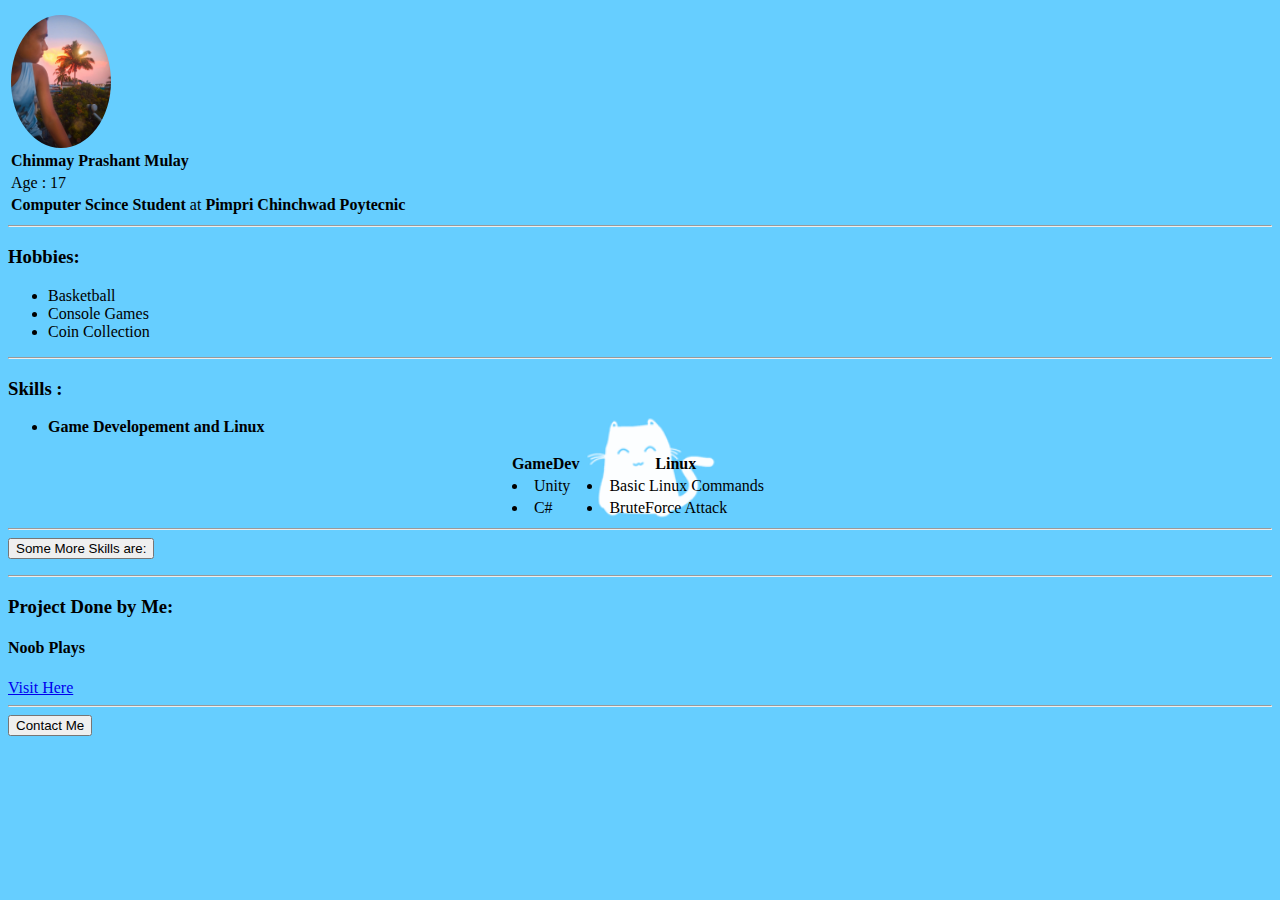
<file: index.html>
<!DOCTYPE>
<html>
<head>
<script>var clicky_site_ids = clicky_site_ids || []; clicky_site_ids.push(101275452);</script>
<script async src="//static.getclicky.com/js"></script>

 <title> Chinmay </title>
<style>
img{
     border-radius : 100%;
     text-align:center;
    }
table{
       align:right;
     }
 body{
background-image:url('simple-wallpaper-gif-6.gif');
background-position: center;
background-size: cover;
}
</style>
</head>
<body>
<div>
<table>
<th>
</th>
<th> </th>
<tr>
<td><img src="IMG-20200604-WA0006.jpg" alt="Avtar" style="width:100px" class="center" ></td>
</tr>
<tr>
<td><b>Chinmay Prashant Mulay</td>
</tr>
<tr>
<td>Age : 17</td>
</tr>
 </tr>
<tr>
<td><b>Computer Scince Student</b> at <b>Pimpri Chinchwad Poytecnic</b></td>
</tr>
</div>
</table>

<hr>
<div>
 <h3> Hobbies: </h3>
<ul>
<li>Basketball</li>
<li>Console Games</li>
<li>Coin Collection</li>
</ul>
</div>
<hr>
<div>
<h3>Skills :</h3><ul>
<li>
<b>Game Developement and Linux</b>
</ul>
<table align="center">
<tr>
<th><b>GameDev</b></th>
<th>                 </th>
<th><b>Linux</b></th>
</tr>
<tr><ul>
<td><li>Unity</td>
<td> </td>
<td><li>Basic Linux Commands</td>
</ul>
</tr>
<tr><ul>
<td><li>C#</td>
<td> </td>
<td><li>BruteForce Attack<td>
</ul>
</tr>
</table>
</div>
<hr>
<div>
<form action="web2.html">
    <input type="submit" value="Some More Skills are:" />
</form>
</div>
<hr>
<div>
<h3>Project Done by Me:</h3>
<h4>Noob Plays</h4>
 <a href="https://ra-one.itch.io/noob-plays?secret=hN8zD4YIRx3svQOdBd85lHw5M">Visit Here</a>
<hr>
<div>
<form action="Contact.html">
    <input type="submit" value="Contact Me" />
</form>
</html>
</file>
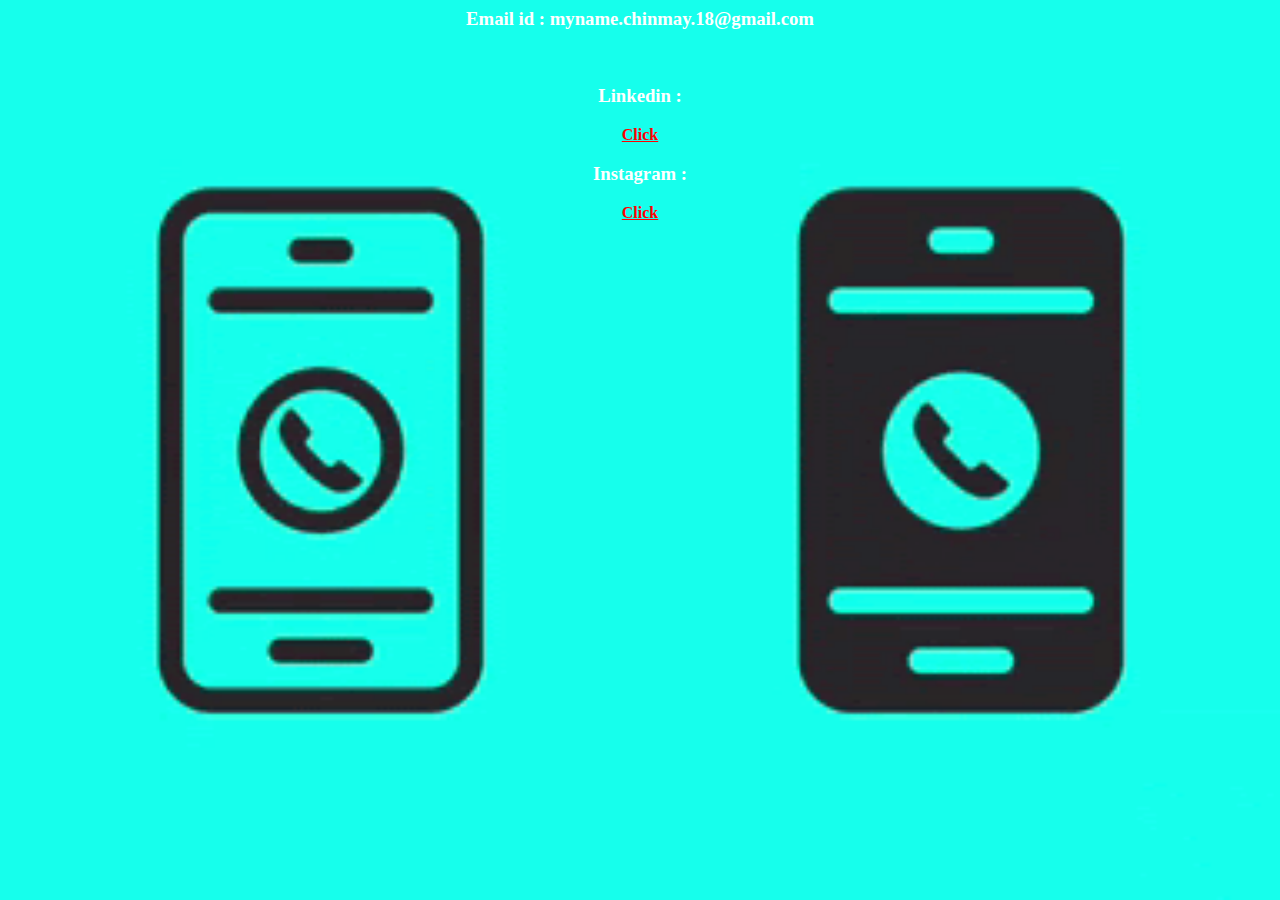
<file: Contact.html>
<html>
<head>
<title>
Contact
</title>
  <style>
    div{text-align: center;}
    body{
background-image:url('unnamed.gif');
background-position: center;
background-size: cover;
}
    h3{ color:white;}
    a{color:red;}
  </style>
</head>
<body style="background-color:	#DC143C;">
    <div>
<h3 style="color:white">Email id : myname.chinmay.18@gmail.com</h3>
<br>
<h3 style="color:white"> Linkedin : </h3>
      <a href = "https://www.linkedin.com/in/chinmay-mulay-aa98801a7/ "><b>Click</b></a>
<h3 style="color:white">Instagram :</h3>
      <a href =https://www.instagram.com/c_in_mulay/><b>Click</b></a>
</div>
</body>
</html>
</file>
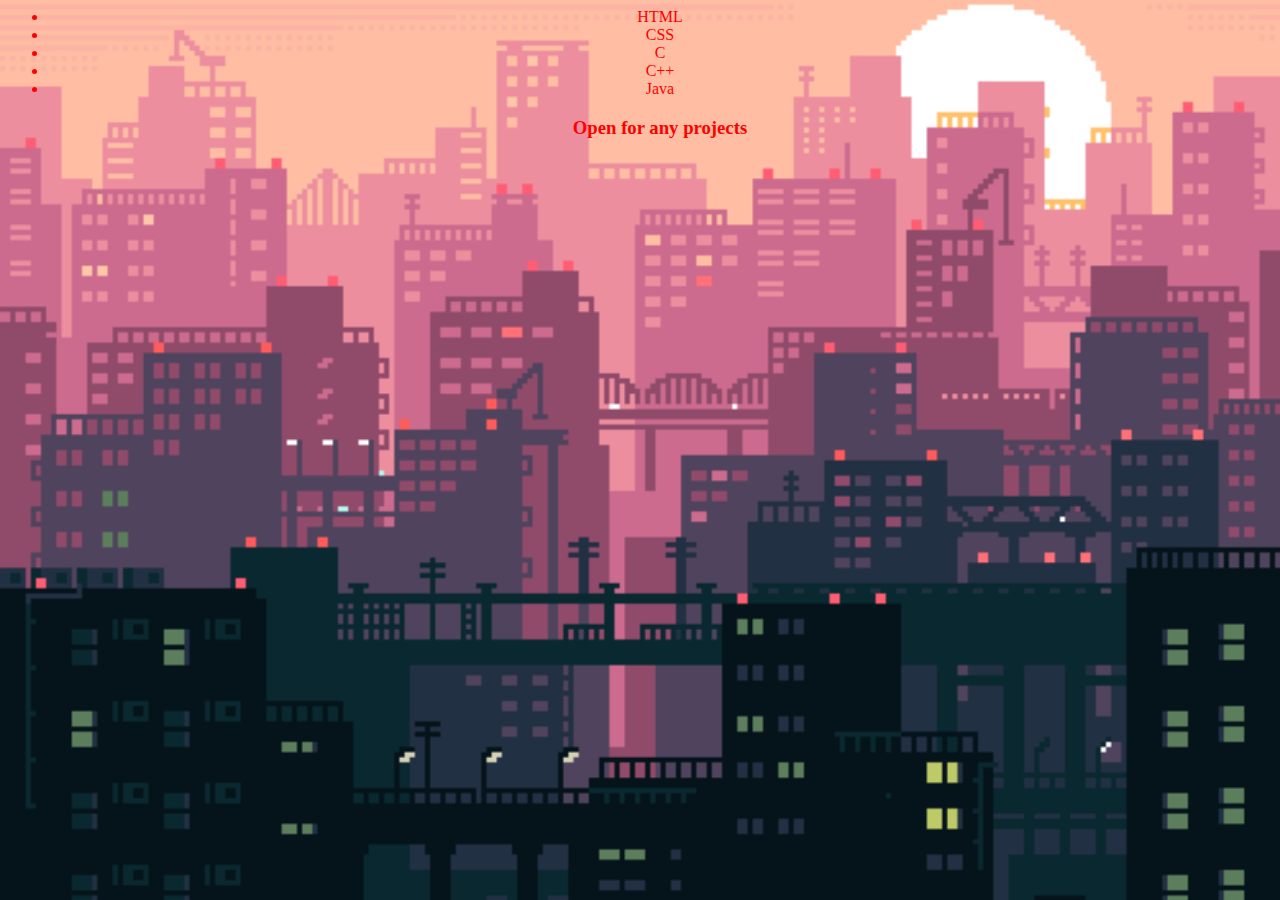
<file: web2.html>
<html>
<head>
<title>Mulay</title>
  <style>
        body{
background-image:url('2d44e965dff94b7aa7a51fb42f25faf8.gif');
background-position: center;
background-size: cover;
}
    div{text-align:center;}
  </style>
</head>
<body>
  <div>
<ul text-align="center">
<li style="color:red">HTML
<li style="color:red">CSS
<li style="color:red">C
<li style="color:red">C++
<li style="color:red">Java
<h3 style="color:red">Open for any projects</h3>
  </div>
    </body>
  </html>
</file>
